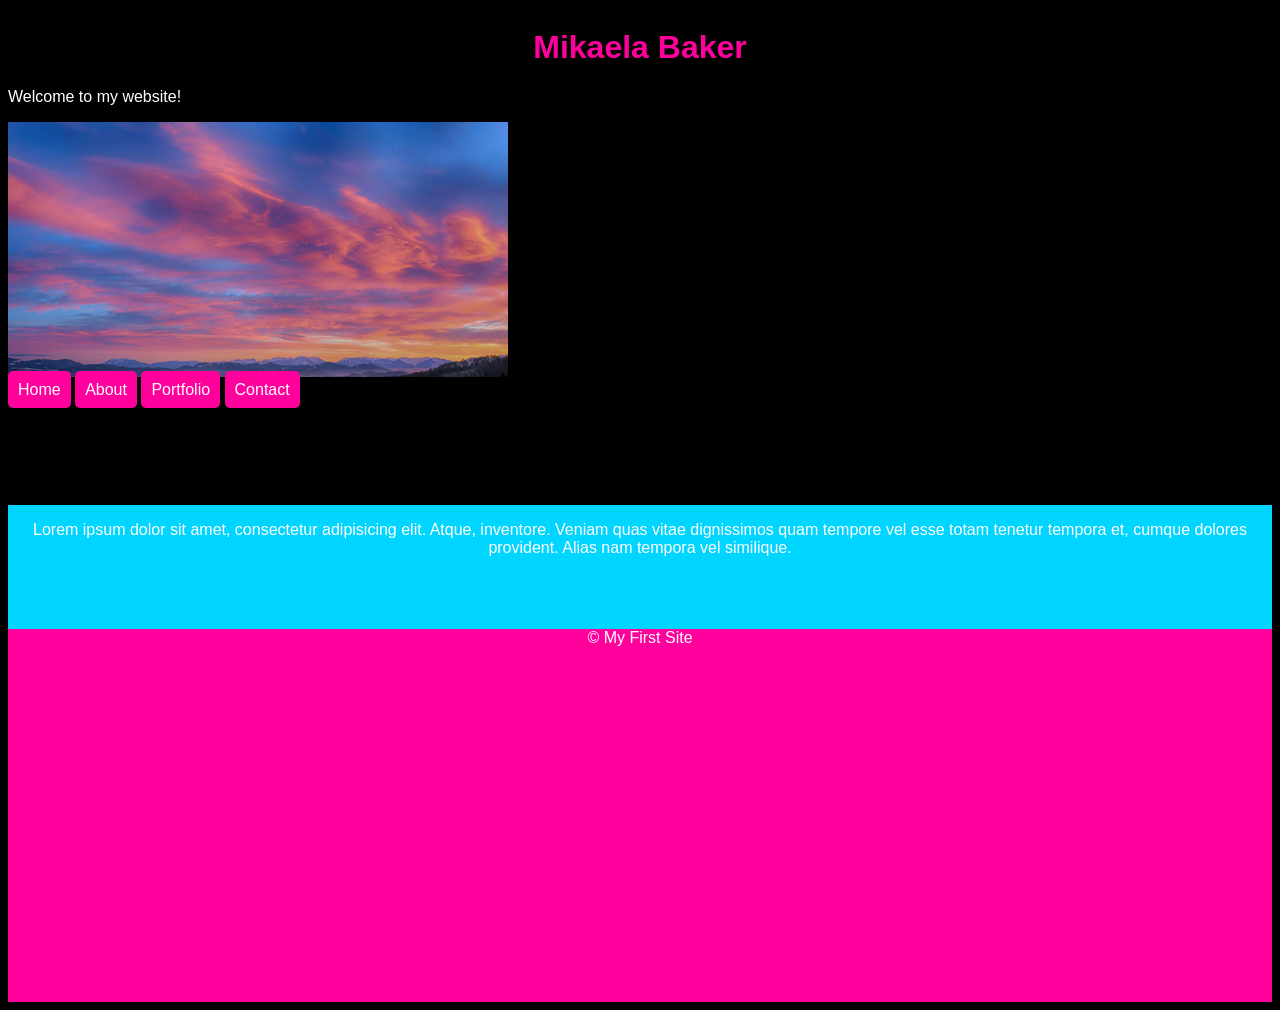
<file: index.html>
<!doctype html>
<html lang="en">
  <head>
    <meta charset="UTF-8" />
    <meta name="viewport" content="width=device-width, initial-scale=1.0" />
    <title>Document</title>
    <link rel="stylesheet" href="./css/styles.css" />
  </head>
  <body>
    <header>
      <h1>Mikaela Baker</h1>
      <p>Welcome to my website!</p>
      <img src="pexels-clickerhappy-777211.jpg" alt="sunset" width="500" />
    </header>
    <nav>
      <a href="#home">Home</a>
      <a href="./about.html">About</a>
      <a href="portfolio.html">Portfolio</a>
      <a href="./contacts.html">Contact</a>
    </nav>
    <main>
      <p>
        Lorem ipsum dolor sit amet, consectetur adipisicing elit. Atque,
        inventore. Veniam quas vitae dignissimos quam tempore vel esse totam
        tenetur tempora et, cumque dolores provident. Alias nam tempora vel
        similique.
      </p>
    </main>
    <footer>&copy <span id="year"> </span>My First Site</footer>
  </body>
</html>
</file>
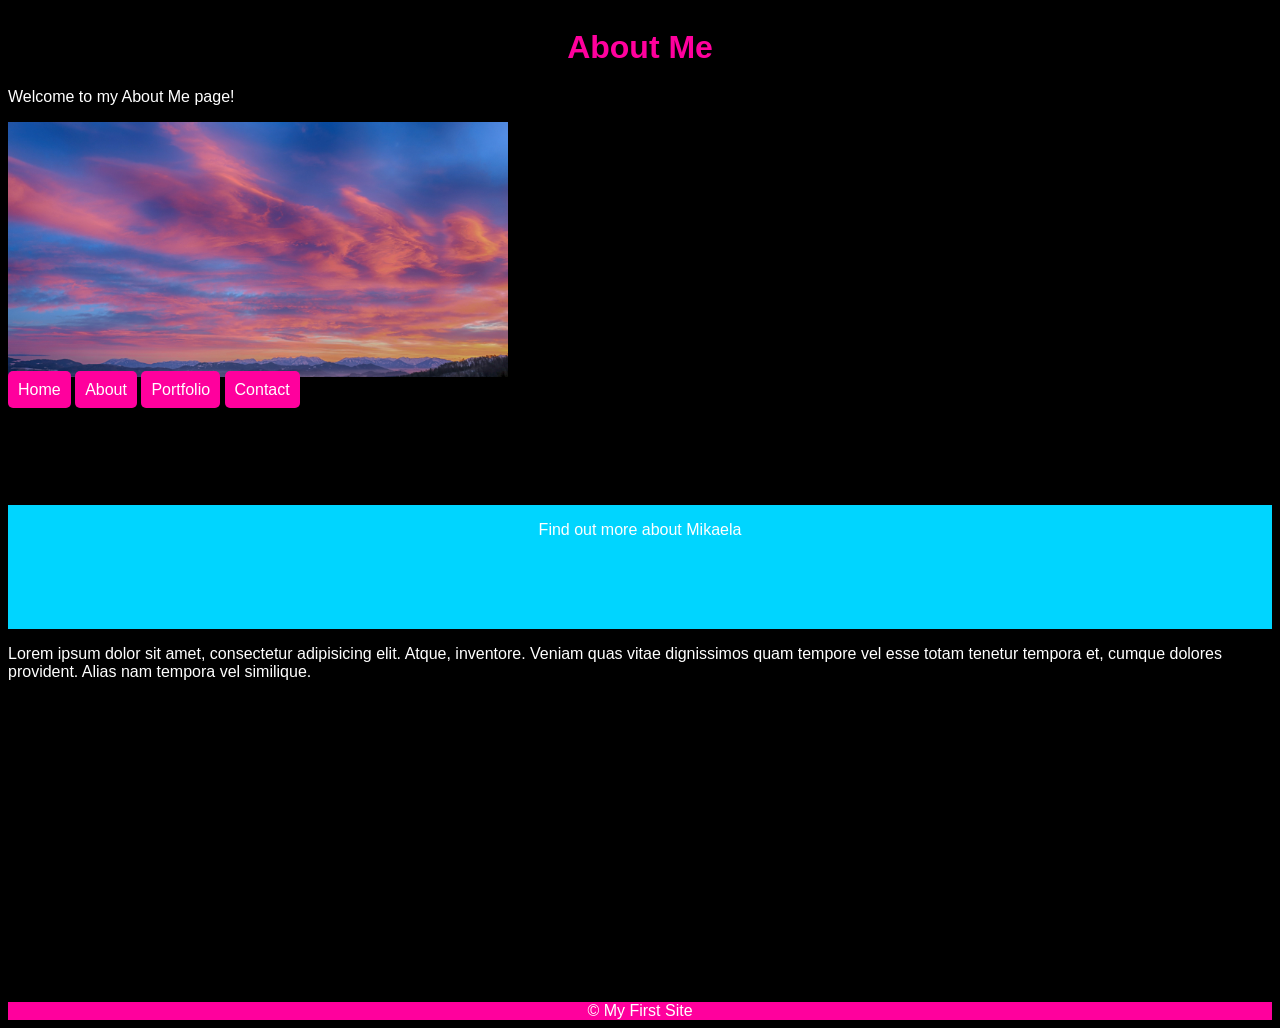
<file: about.html>
<!doctype html>
<html lang="en">
  <head>
    <meta charset="UTF-8" />
    <meta name="viewport" content="width=device-width, initial-scale=1.0" />
    <title>About</title>
    <link rel="stylesheet" href="./css/styles.css" />
  </head>
  <body>
    <header>
      <h1>About Me</h1>
      <p>Welcome to my About Me page!</p>
      <img src="pexels-clickerhappy-777211.jpg" alt="sunset" width="500" />
    </header>
    <nav>
      <a href="./index.html">Home</a>
      <a href="./about.html">About</a>
      <a href="portfolio.html">Portfolio</a>
      <a href="./contacts.html">Contact</a>
    </nav>
    <main>
      <p>Find out more about Mikaela</p>
    </main>
    <p>
      Lorem ipsum dolor sit amet, consectetur adipisicing elit. Atque,
      inventore. Veniam quas vitae dignissimos quam tempore vel esse totam
      tenetur tempora et, cumque dolores provident. Alias nam tempora vel
      similique.
    </p>
    <footer>&copy <span id="year"> </span>My First Site</footer>
  </body>
</html>
</file>
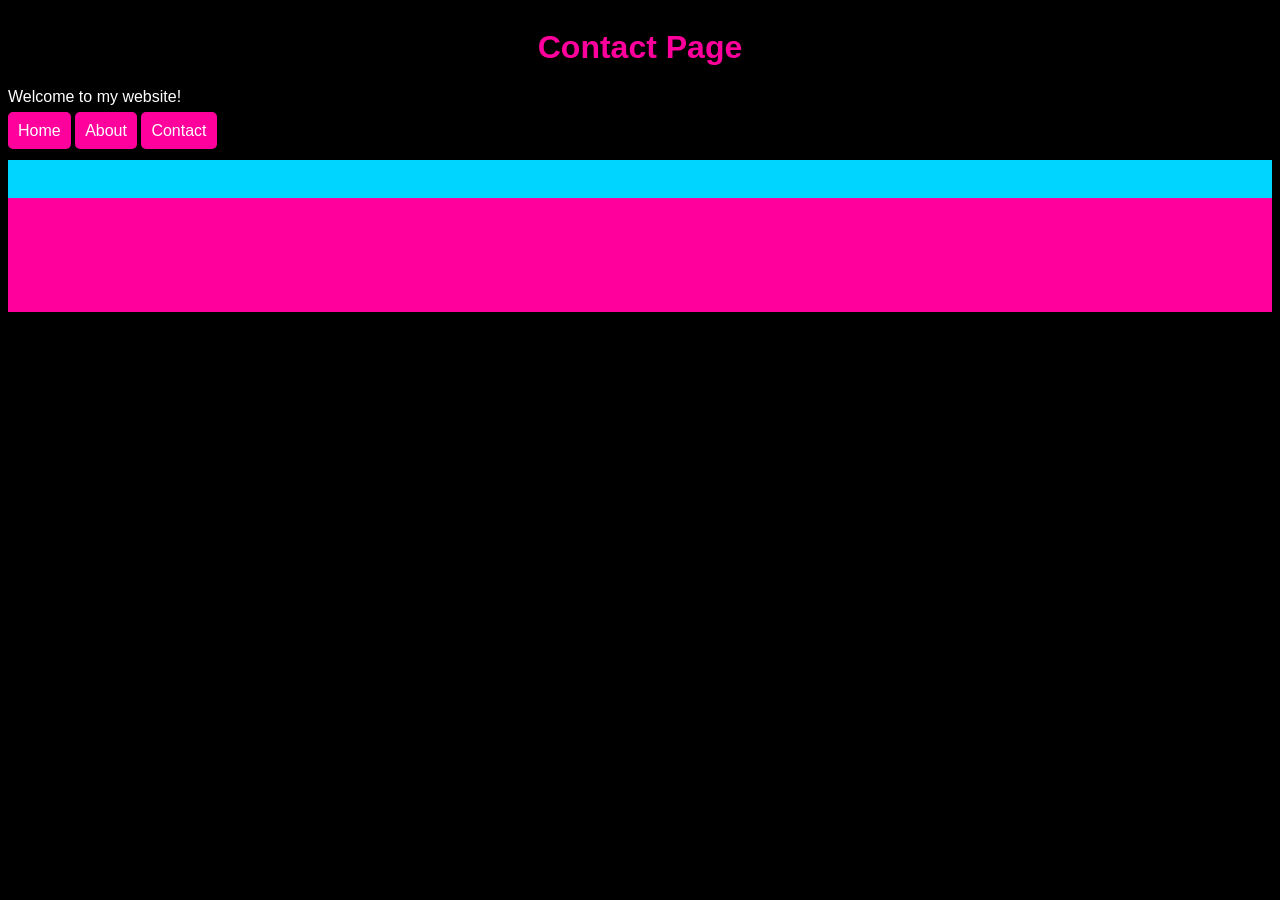
<file: contacts.html>
<!doctype html>
<html lang="en">
  <head>
    <meta charset="UTF-8" />
    <meta name="viewport" content="width=device-width, initial-scale=1.0" />
    <title>Document</title>
    <link rel="stylesheet" href="./css/styles.css" />
  </head>
  <body>
    <header>
      <h1>Contact Page</h1>
      <p>Welcome to my website!</p>
    </header>
    <nav>
      <a href="./index.html">Home</a>
      <a href="./about.html">About</a>
      <a href="./contacts.html">Contact</a>
    </nav>
    <main></main>
    <footer></footer>
  </body>
</html>
</file>
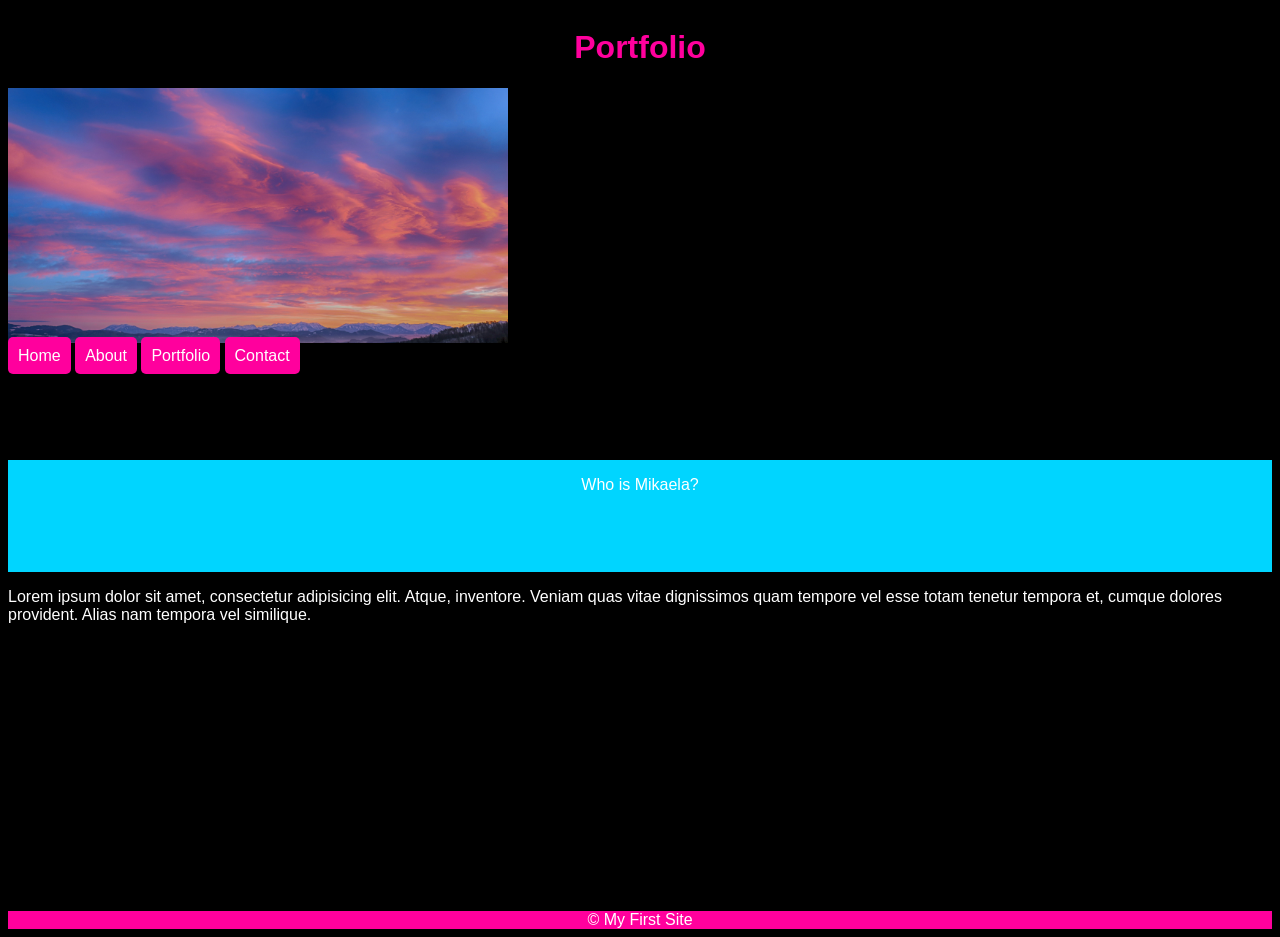
<file: portfolio.html>
<!doctype html>
<html lang="en">
  <head>
    <meta charset="UTF-8" />
    <meta name="viewport" content="width=device-width, initial-scale=1.0" />
    <title>About</title>
    <link rel="stylesheet" href="./css/styles.css" />
  </head>
  <body>
    <header>
      <h1>Portfolio</h1>
      <img src="pexels-clickerhappy-777211.jpg" alt="sunset" width="500" />
    </header>
    <nav>
      <a href="./index.html">Home</a>
      <a href="./about.html">About</a>
      <a href="portfolio.html">Portfolio</a>
      <a href="./contacts.html">Contact</a>
    </nav>
    <main><p>Who is Mikaela?</p></main>
    <p>
      Lorem ipsum dolor sit amet, consectetur adipisicing elit. Atque,
      inventore. Veniam quas vitae dignissimos quam tempore vel esse totam
      tenetur tempora et, cumque dolores provident. Alias nam tempora vel
      similique.
    </p>
    <footer>&copy <span id="year"> </span>My First Site</footer>
  </body>
</html>
</file>
<file: css/styles.css>
body {
  background-color: #000;
  color: white;
  display: grid;
  font-family: Arial, Helvetica, sans-serif;
  grid-template-rows: 3fr 1fr 1fr 3fr;
}
h1 {
  text-align: center;
  color: #ff009d;
}
a {
  text-decoration: none;
  background-color: #ff009d;
  padding: 10px;
  color: white;
  border-radius: 5px;
  gap: 10px;
}
footer {
  text-align: center;
  background-color: #ff009d;
  color: white;
}
main {
  text-align: center;
  background-color: #00d5ff;
  color: white;
}
</file>
